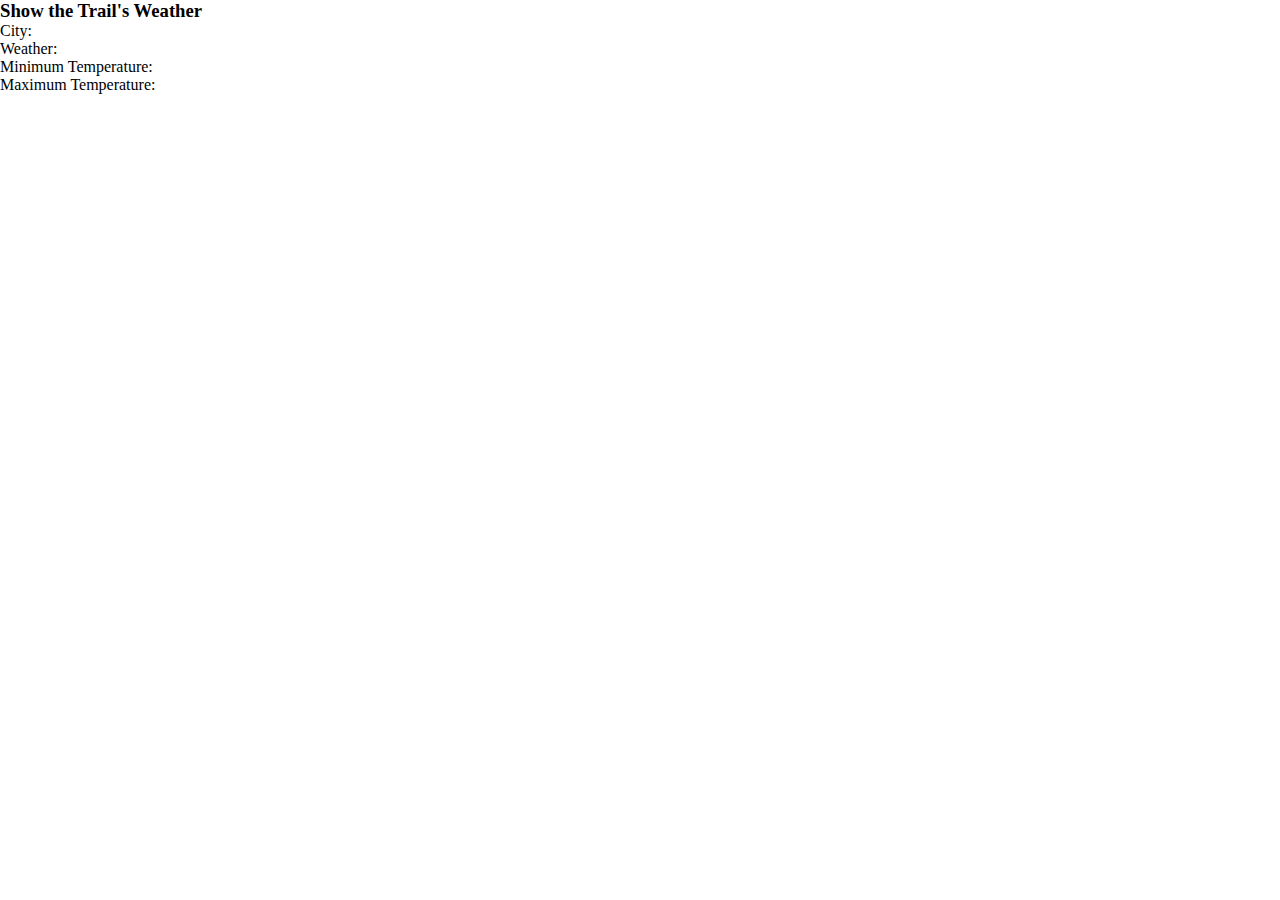
<file: weather-practice/index.html>
<!DOCTYPE html>
<html>
  <head>
    <meta charset="utf-8">
    <meta name="viewport" content="width=device-width, initial-scale=1">
    <title>Weather Practice</title>
   <link rel="stylesheet" href="./master.css">
   <!-- <script src="https://ajax.googleapis.com/ajax/libs/jquery/3.1.1/jquery.min.js"></script> -->


  </head>
  <body>

      <p id="data"></p>
    <div>
      <h3>Show the Trail's Weather</h3>
      <ul>
        <li id="city">City:</li>
        <li id="weatherType">Weather:</li>
        <li>Minimum Temperature:</li>
        <li>Maximum Temperature:</li>
        <li></li>
      </ul>
    </div>
<!-- "http://api.openweathermap.org/data/2.5/weather?lat=40.576084&lon=-111.681688&appid=f52141d316d5fe9ec4f644247441dfa9&units=imperial&mode=html" -->


      <script src="http://ajax.googleapis.com/ajax/libs/jquery/1.9.1/jquery.min.js"></script>

    <script src="./main.js"></script>
  </body>
</html>
</file>
<file: weather-practice/master.css>
*
{
  margin: 0;
  padding: 0;
  max-width: 99%
}

header
{
  background-color: lightblue;
  /*font-size: 97%;*/
  text-align: center;
  /*font-stretch: expanded;*/
  font-variant: small-caps;
  /*max-width: 95%;*/
  /*white-space: nowrap;*/
  border-radius: 1rem;
  margin: 2%;
  min-height: 20%;
  max-height: 20%;
}

h1
{
  text-align: center;
}

body
{
  min-height: 75%;
  max-height: 75%:
}
#sidebar
{
  margin-left: 2%;
  /*margin-right: 1%;*/
  float: left;
  width: 23%;
  background: #eee;
  min-height: 100%;
  border-radius:15px;
}

#main
{
  /*margin-left: 1%;*/
  /*margin-right: 1%:*/
  float: right;
  width: 73%;
  background: lemonchiffon;
  max-height: 100%;
  border-radius: 15px;
}

#mapid
{
  height: 180px;
}
</file>
